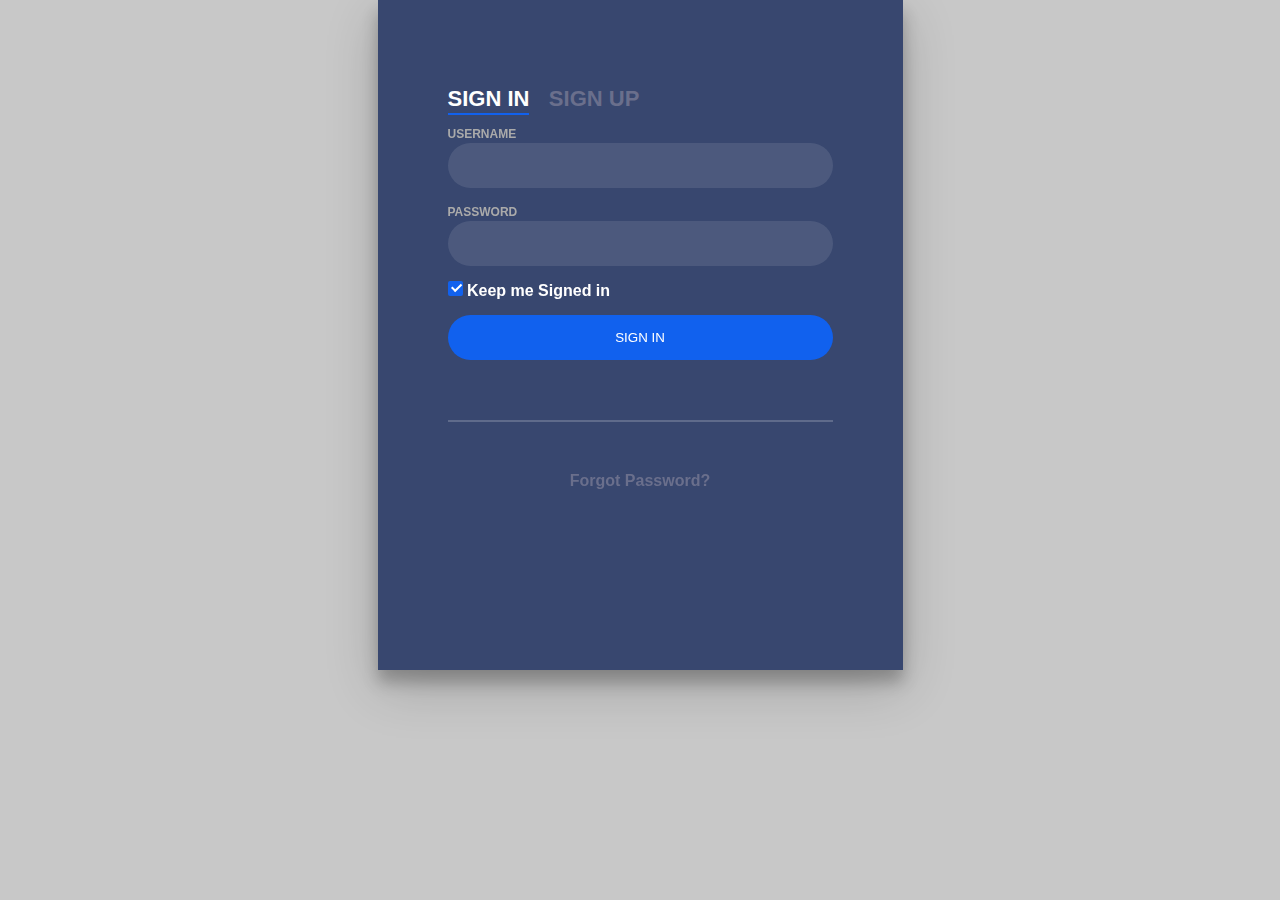
<file: assets/login.html>
<!DOCTYPE html>
<html>
	<head>
		
		<title>Form</title>
		<link rel="stylesheet" href="login.css"/>
	  </head>
	  <body>
		<div class="login-wrap">
		  <div class="login-html">
			<input id="tab-1" type="radio" name="tab" class="sign-in" checked><label for="tab-1" class="tab">Sign In</label>
			<input id="tab-2" type="radio" name="tab" class="sign-up"><label for="tab-2" class="tab">Sign Up</label>
			<div class="login-form">
			  <div class="sign-in-htm">
				<div class="group">
				  <label for="user" class="label">Username</label>
				  <input id="user" type="text" class="input">
				</div>
				<div class="group">
				  <label for="pass" class="label">Password</label>
				  <input id="pass" type="password" class="input" data-type="password">
				</div>
				<div class="group">
				  <input id="check" type="checkbox" class="check" checked>
				  <label for="check"><span class="icon"></span> Keep me Signed in</label>
				</div>
				<div class="group">
				  <input type="submit" class="button" value="Sign In">
				</div>
				<div class="hr"></div>
				<div class="foot-lnk">
				  <a href="#forgot">Forgot Password?</a>
				</div>
			  </div>
			  <div class="sign-up-htm">
				<div class="group">
				  <label for="user" class="label">Username</label>
				  <input id="user" type="text" class="input">
				</div>
				<div class="group">
				  <label for="pass" class="label">Password</label>
				  <input id="pass" type="password" class="input" data-type="password">
				</div>
				<div class="group">
				  <label for="pass" class="label">Repeat Password</label>
				  <input id="pass" type="password" class="input" data-type="password">
				</div>
				<div class="group">
				  <label for="pass" class="label">Email Address</label>
				  <input id="pass" type="text" class="input">
				</div>
				<div class="group">
				  <input type="submit" class="button" value="Sign Up">
				</div>
				<div class="hr"></div>
				<div class="foot-lnk">
				  <label for="tab-1">Already Member?</a>
				</div>
			  </div>
			</div>
		  </div>
		</div>
	  </body>
	  </html>
</file>
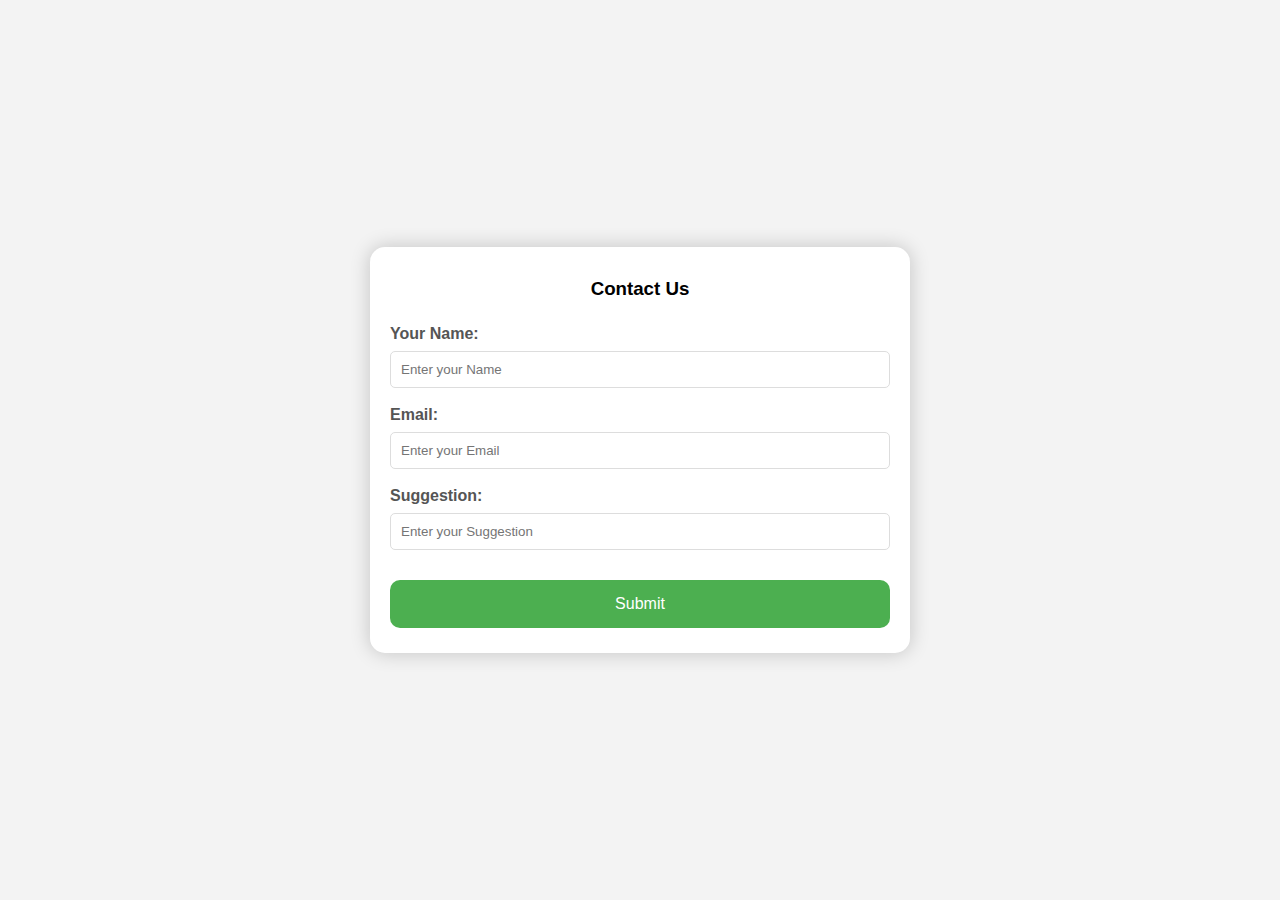
<file: assets/query.html>
<!DOCTYPE html>
<html>

<head>
	<title>Registration</title>
	<link rel="stylesheet"
		href="query.css">
</head>

<body>
	<div class="main">
		
		<h3>Contact Us</h3>
		<form action="">
			<label for="first"> Your Name:
			</label>
			<input type="text"id="first"name="first"placeholder="Enter your Name" required>

			<label for="first">Email:
			</label>
			<input type="text"id="first"name="first"placeholder="Enter your Email" required>

			<label for="first"> Suggestion:
			</label>
			<input type="text"id="first"name="first"placeholder="Enter your Suggestion" required>

			<div class="wrap">
				<button type="submit"onclick="solve()">Submit
				</button>
			</div>
		</form>
		
	</div>
</body>

</html>
</file>
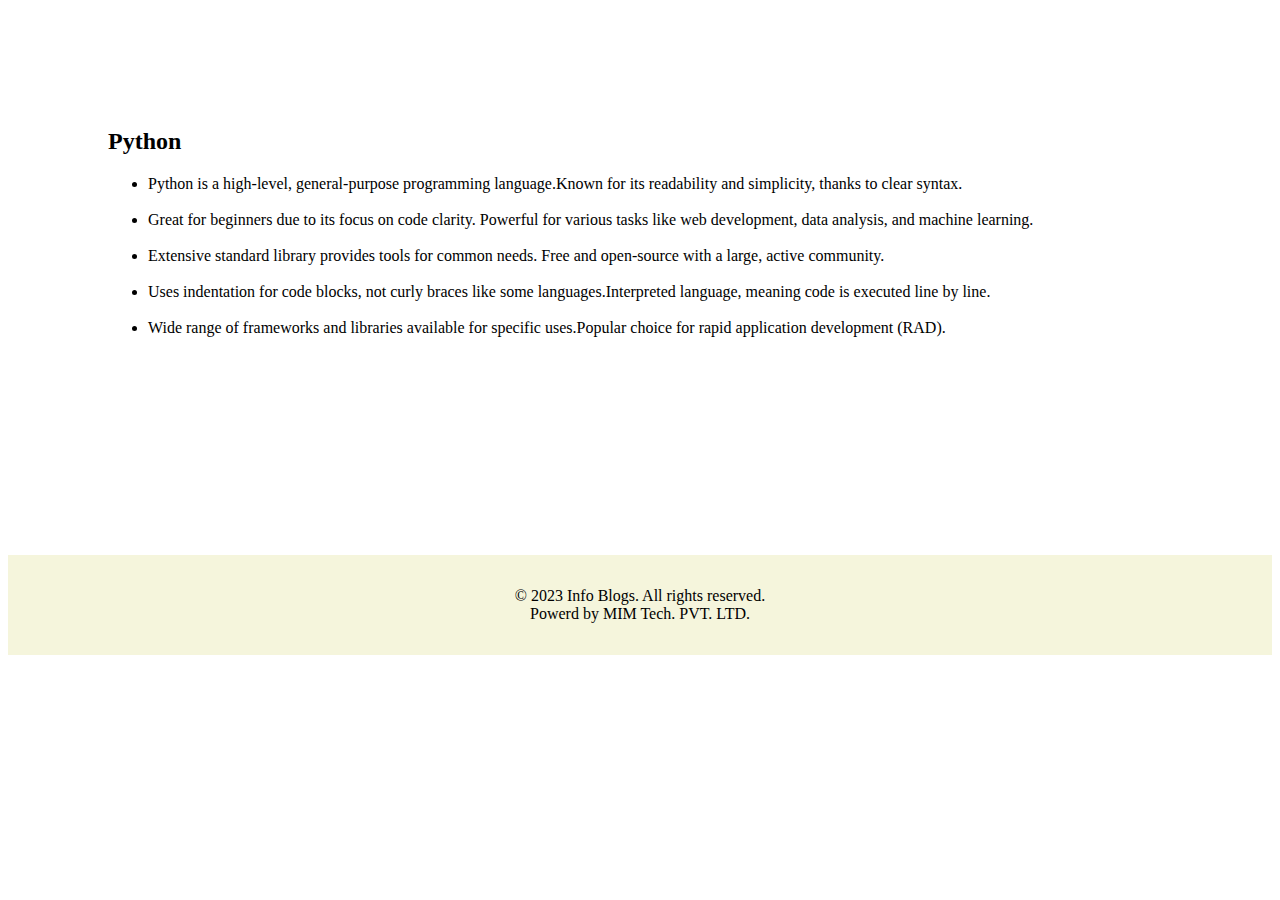
<file: assets/readmore1.html>
<!DOCTYPE html>
<html lang="en">
<head>
	<meta charset="UTF-8">
	<meta name="viewport" content="width=device-width, initial-scale=1.0">
	<title>Document</title>
	<link rel="stylesheet" href="readmore.css">
</head>
<body>
	<main>
        <article>
            <h2>Python</h2>
            <ul>
                <li>Python is a high-level, general-purpose programming language.Known for its readability and simplicity, thanks to clear syntax.</li><br>
                <li>Great for beginners due to its focus on code clarity. Powerful for various tasks like web development, data analysis, and machine learning.</li><br>
                <li>Extensive standard library provides tools for common needs. Free and open-source with a large, active community.</li><br>
                <li>Uses indentation for code blocks, not curly braces like some languages.Interpreted language, meaning code is executed line by line.</li><br>
                <li>Wide range of frameworks and libraries available for specific uses.Popular choice for rapid application development (RAD).</li><br>
               
            </ul>
            
        </article>
        
    </main>
    <footer>
        <p style="text-align: center;">&copy; 2023 Info Blogs. All rights reserved.<br>Powerd by MIM Tech. PVT. LTD.</p>
      </footer>
</body>
</html>
</file>
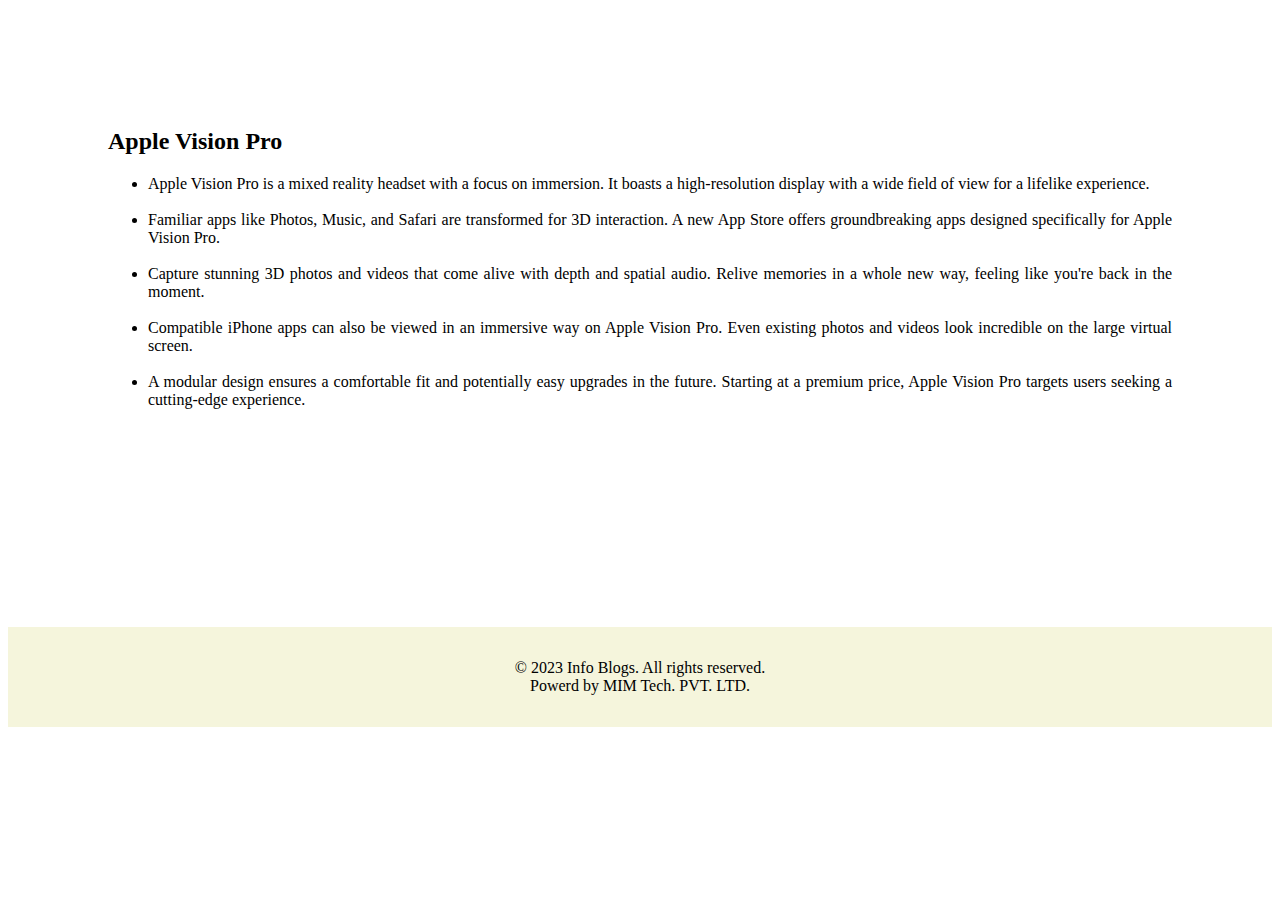
<file: assets/readmore4.html>
<!DOCTYPE html>
<html lang="en">
<head>
	<meta charset="UTF-8">
	<meta name="viewport" content="width=device-width, initial-scale=1.0">
	<title>Document</title>
	<link rel="stylesheet" href="readmore.css">
</head>
<body>
	<main>
        <article>
            <h2>Apple Vision Pro</h2>
            <ul>
				
				<li>Apple Vision Pro is a mixed reality headset with a focus on immersion.
					It boasts a high-resolution display with a wide field of view for a lifelike experience.</li><br>
				<li>Familiar apps like Photos, Music, and Safari are transformed for 3D interaction.
					A new App Store offers groundbreaking apps designed specifically for Apple Vision Pro.</li><br>
				<li>Capture stunning 3D photos and videos that come alive with depth and spatial audio.
					Relive memories in a whole new way, feeling like you're back in the moment.</li><br>
				<li>Compatible iPhone apps can also be viewed in an immersive way on Apple Vision Pro.
					Even existing photos and videos look incredible on the large virtual screen.</li><br>
				<li>A modular design ensures a comfortable fit and potentially easy upgrades in the future.
					Starting at a premium price, Apple Vision Pro targets users seeking a cutting-edge experience.</li><br>
			</ul>
            
        </article>
        
    </main>
    <footer>
		<p style="text-align: center;">&copy; 2023 Info Blogs. All rights reserved.<br>Powerd by MIM Tech. PVT. LTD.</p>
	  </footer>
</body>
</html>
</file>
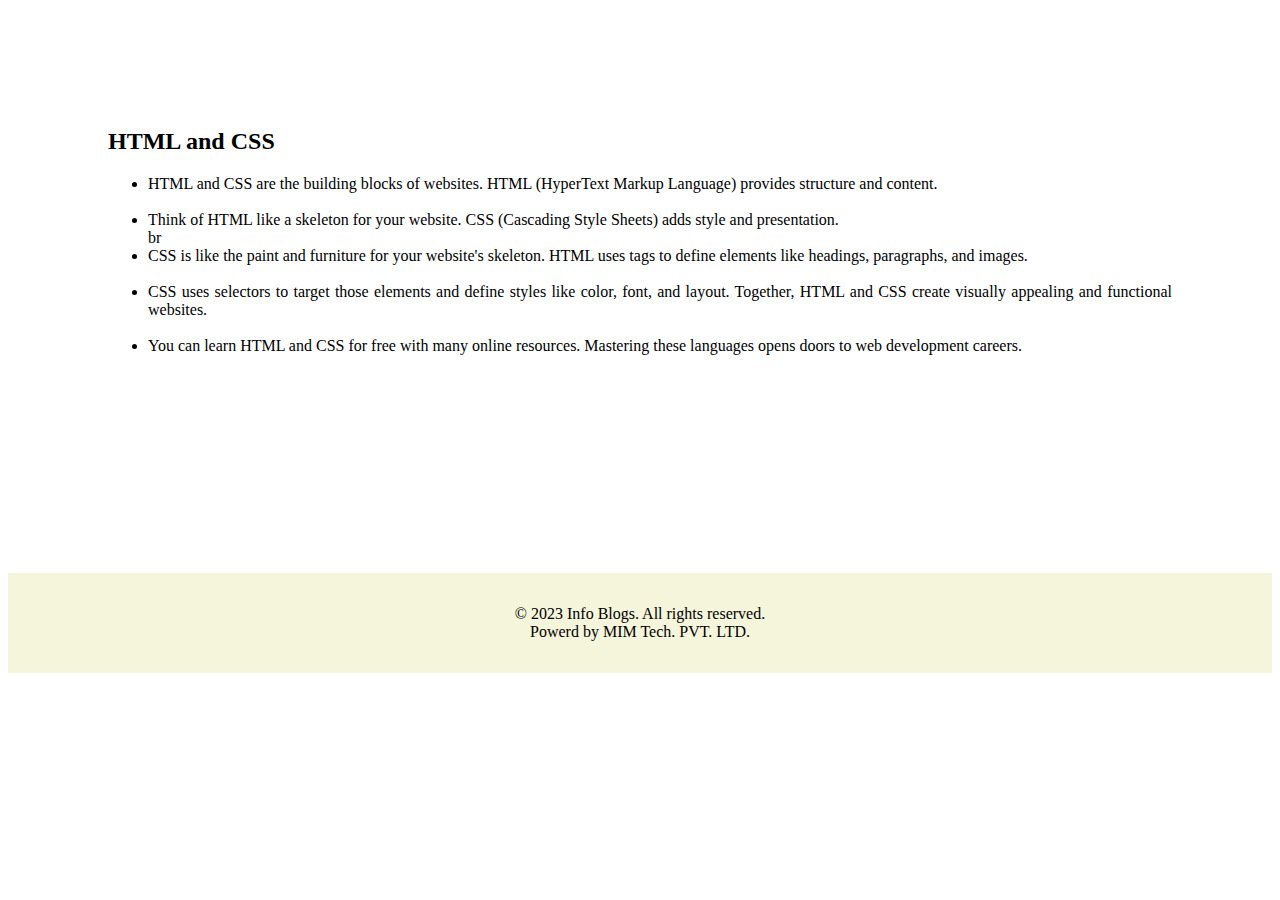
<file: assets/readmore5.html>
<!DOCTYPE html>
<html lang="en">
<head>
	<meta charset="UTF-8">
	<meta name="viewport" content="width=device-width, initial-scale=1.0">
	<title>Document</title>
	<link rel="stylesheet" href="readmore.css">
</head>
<body>
	<main>
        <article>
            <h2>HTML and CSS</h2>
            <ul>
				<li>HTML and CSS are the building blocks of websites.
					HTML (HyperText Markup Language) provides structure and content.</li><br>
				<li>Think of HTML like a skeleton for your website.
					CSS (Cascading Style Sheets) adds style and presentation.</li>br
				<li>CSS is like the paint and furniture for your website's skeleton.
					HTML uses tags to define elements like headings, paragraphs, and images.</li><br>
				<li>CSS uses selectors to target those elements and define styles like color, font, and layout.
					Together, HTML and CSS create visually appealing and functional websites.</li><br>
				<li>You can learn HTML and CSS for free with many online resources.
					Mastering these languages opens doors to web development careers.</li><br>
			</ul>
            
        </article>
        
    </main>
	<footer>
		<p style="text-align: center;">&copy; 2023 Info Blogs. All rights reserved.<br>Powerd by MIM Tech. PVT. LTD.</p>
	  </footer>
</body>
</html>
</file>
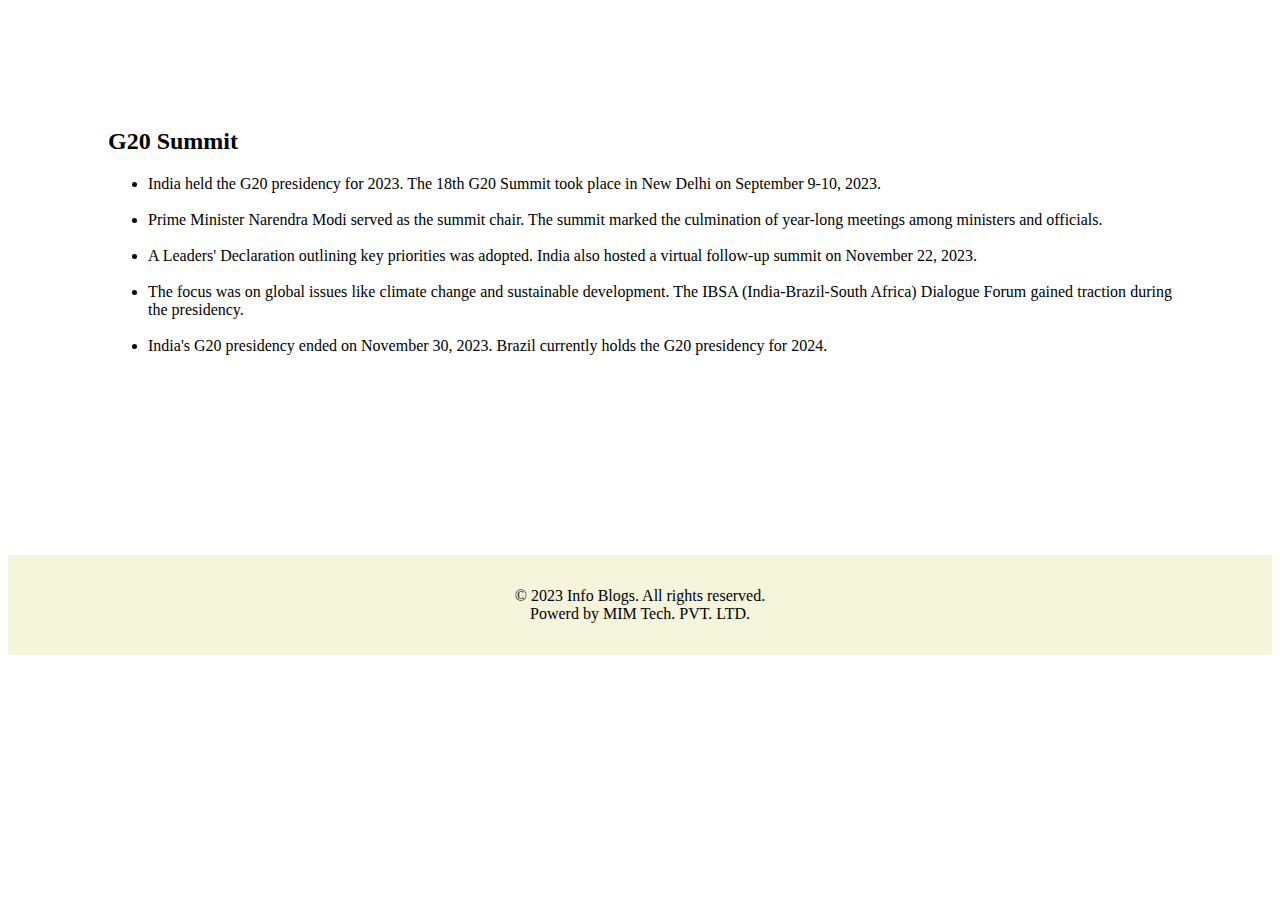
<file: assets/readmore6.html>
<!DOCTYPE html>
<html lang="en">
<head>
	<meta charset="UTF-8">
	<meta name="viewport" content="width=device-width, initial-scale=1.0">
	<title>Document</title>
	<link rel="stylesheet" href="readmore.css">
</head>
<body>
	<main>
        <article>
            <h2>G20 Summit</h2>
            <ul>
				<li>India held the G20 presidency for 2023.
					The 18th G20 Summit took place in New Delhi on September 9-10, 2023.</li><br>
				<li>Prime Minister Narendra Modi served as the summit chair.
					The summit marked the culmination of year-long meetings among ministers and officials.</li><br>
				<li>A Leaders' Declaration outlining key priorities was adopted.
					India also hosted a virtual follow-up summit on November 22, 2023.</li><br>
				<li>The focus was on global issues like climate change and sustainable development.
					The IBSA (India-Brazil-South Africa) Dialogue Forum gained traction during the presidency.</li><br>
				<li>India's G20 presidency ended on November 30, 2023.
					Brazil currently holds the G20 presidency for 2024.</li>
			</ul>
            
        </article>
        
    </main>
	<footer>
		<p style="text-align: center;">&copy; 2023 Info Blogs. All rights reserved.<br>Powerd by MIM Tech. PVT. LTD.</p>
	  </footer>
</body>
</html>
</file>
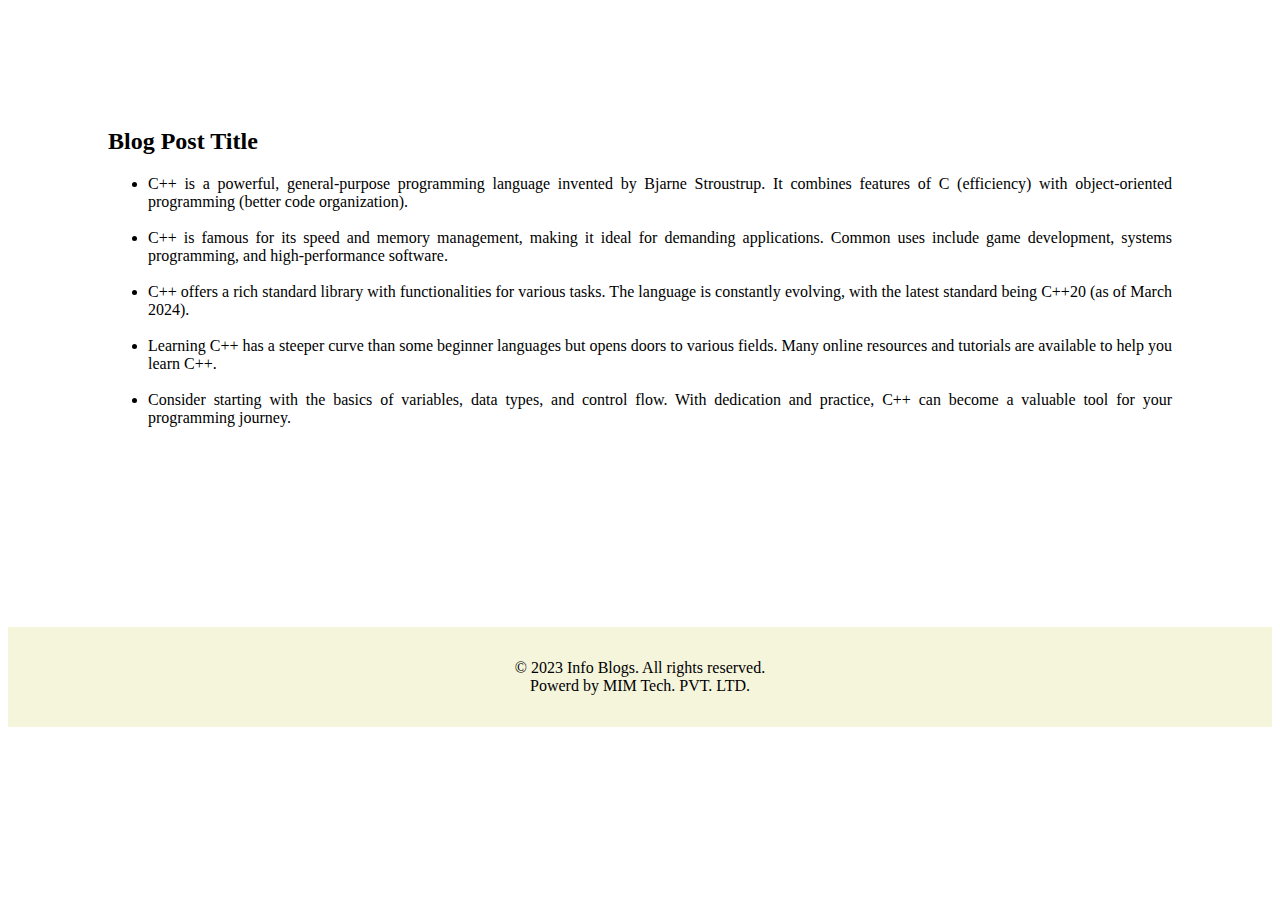
<file: assets/readmore7.html>
<!DOCTYPE html>
<html lang="en">
<head>
	<meta charset="UTF-8">
	<meta name="viewport" content="width=device-width, initial-scale=1.0">
	<title>Document</title>
	<link rel="stylesheet" href="readmore.css">
</head>
<body>
	<main>
        <article>
            <h2>Blog Post Title</h2>
            <ul>
				<li>C++ is a powerful, general-purpose programming language invented by Bjarne Stroustrup.
					It combines features of C (efficiency) with object-oriented programming (better code organization).</li><br>
				<li>C++ is famous for its speed and memory management, making it ideal for demanding applications.
					Common uses include game development, systems programming, and high-performance software.</li><br>
				<li>C++ offers a rich standard library with functionalities for various tasks.
					The language is constantly evolving, with the latest standard being C++20 (as of March 2024).</li><br>
				<li>Learning C++ has a steeper curve than some beginner languages but opens doors to various fields.
					Many online resources and tutorials are available to help you learn C++.</li><br>
				<li>Consider starting with the basics of variables, data types, and control flow.
					With dedication and practice, C++ can become a valuable tool for your programming journey.
					</li>
				
			</ul>
            
        </article>
        
    </main>
    <footer>
		<p style="text-align: center;">&copy; 2023 Info Blogs. All rights reserved.<br>Powerd by MIM Tech. PVT. LTD.</p>
	  </footer>
</body>
</html>
</file>
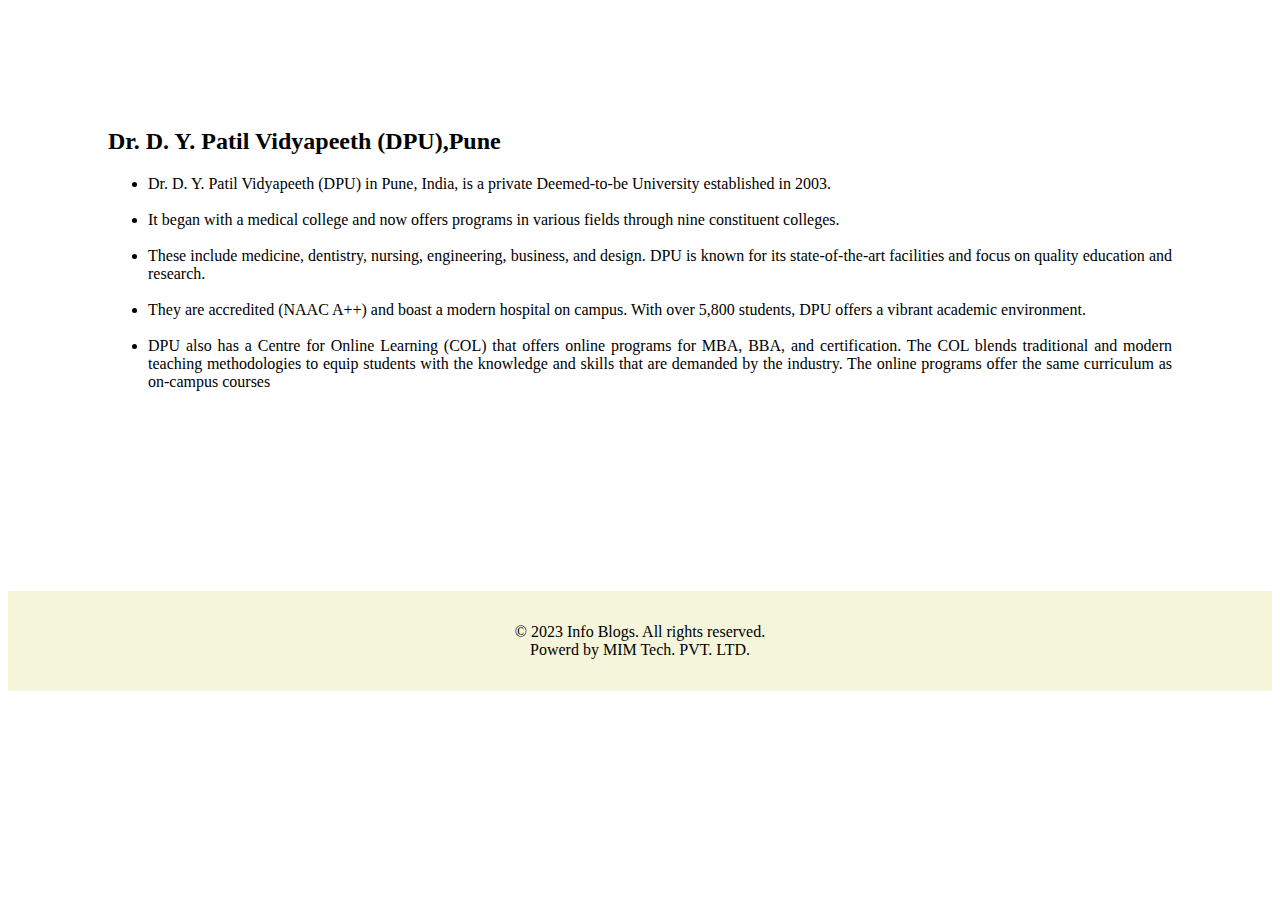
<file: assets/readmore8.html>
<!DOCTYPE html>
<html lang="en">
<head>
	<meta charset="UTF-8">
	<meta name="viewport" content="width=device-width, initial-scale=1.0">
	<title>Document</title>
	<link rel="stylesheet" href="readmore.css">
</head>
<body>
	<main>
        <article>
            <h2>Dr. D. Y. Patil Vidyapeeth (DPU),Pune</h2>
            <ul>
				<li>Dr. D. Y. Patil Vidyapeeth (DPU) in Pune, India, is a private Deemed-to-be University established in 2003.</li><br>
				<li>It began with a medical college and now offers programs in various fields through nine constituent colleges.</li><br>
				<li>These include medicine, dentistry, nursing, engineering, business, and design.

					DPU is known for its state-of-the-art facilities and focus on quality education and research.</li><br>
				<li>They are accredited (NAAC A++) and boast a modern hospital on campus.

					With over 5,800 students, DPU offers a vibrant academic environment.</li><br>
				<li>DPU also has a Centre for Online Learning (COL) that offers online programs for MBA, BBA, and certification. The COL blends traditional and modern teaching methodologies to equip students with the knowledge and skills that are demanded by the industry. The online programs offer the same curriculum as on-campus courses</li>
			</ul>
            
        </article>
        
    </main>
    <footer>
		<p style="text-align: center;">&copy; 2023 Info Blogs. All rights reserved.<br>Powerd by MIM Tech. PVT. LTD.</p>
	  </footer>
</body>
</html>
</file>
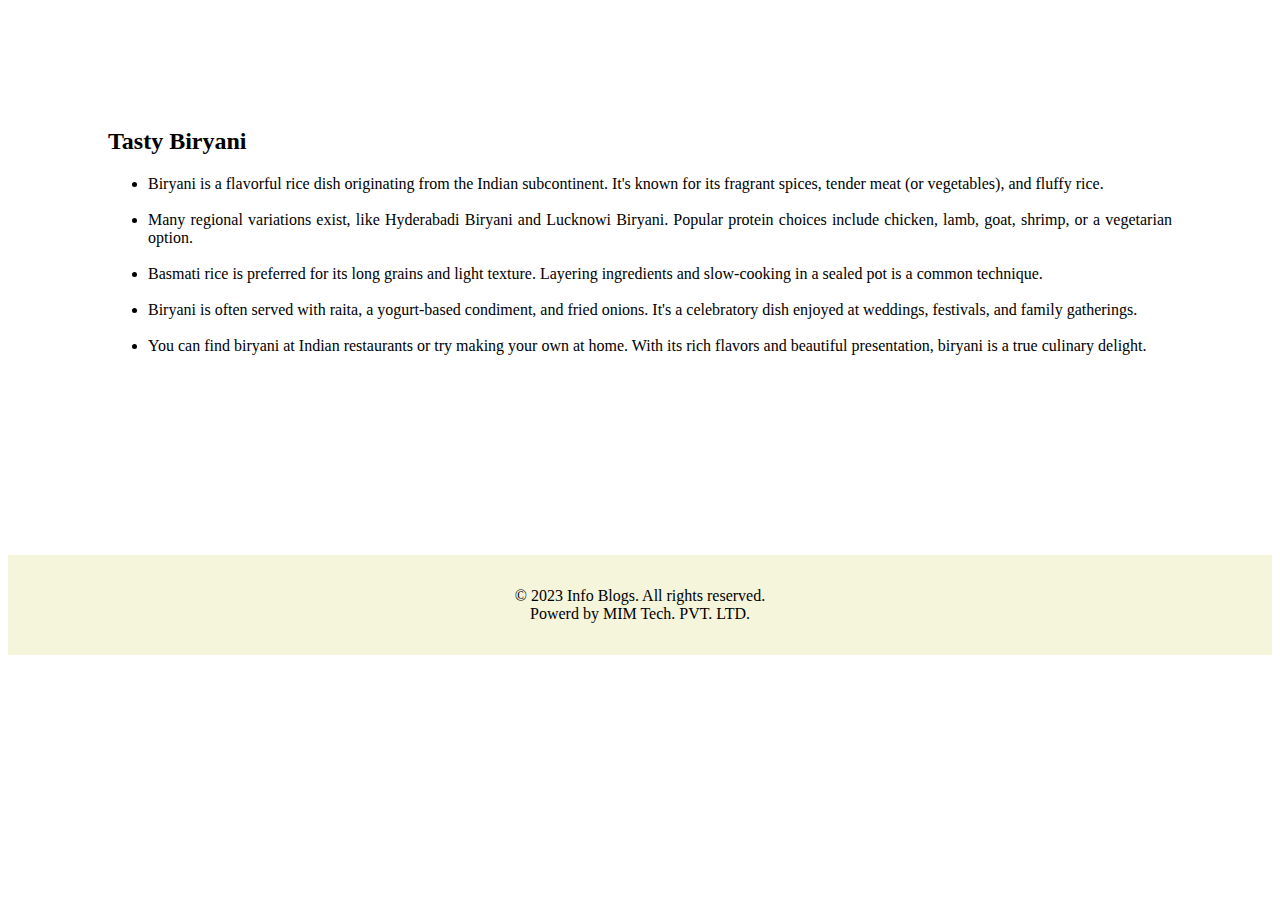
<file: assets/readmore9.html>
<!DOCTYPE html>
<html lang="en">
<head>
	<meta charset="UTF-8">
	<meta name="viewport" content="width=device-width, initial-scale=1.0">
	<title>Document</title>
	<link rel="stylesheet" href="readmore.css">
</head>
<body>
	<main>
        <article>
            <h2>Tasty Biryani</h2>
            <ul>
				<li>Biryani is a flavorful rice dish originating from the Indian subcontinent.
					It's known for its fragrant spices, tender meat (or vegetables), and fluffy rice.</li><br>
				<li>Many regional variations exist, like Hyderabadi Biryani and Lucknowi Biryani.
					Popular protein choices include chicken, lamb, goat, shrimp, or a vegetarian option.</li><br>
				<li>Basmati rice is preferred for its long grains and light texture.
					Layering ingredients and slow-cooking in a sealed pot is a common technique.</li><br>
				<li>Biryani is often served with raita, a yogurt-based condiment, and fried onions.
					It's a celebratory dish enjoyed at weddings, festivals, and family gatherings.</li><br>
				<li>You can find biryani at Indian restaurants or try making your own at home.
					With its rich flavors and beautiful presentation, biryani is a true culinary delight.</li>

			</ul>
            
        </article>
        
    </main>
	<footer>
		<p style="text-align: center;">&copy; 2023 Info Blogs. All rights reserved.<br>Powerd by MIM Tech. PVT. LTD.</p>
	</footer>
</body>
</html>
</file>
<file: assets/login.css>
body {
	margin: 0;
	color: #6a6f8c;
	background: #c8c8c8;
	font: 600 16px/18px "Open Sans", sans-serif;
  }
  *,
  :after,
  :before {
	box-sizing: border-box;
  }
  .clearfix:after,
  .clearfix:before {
	content: "";
	display: table;
  }
  .clearfix:after {
	clear: both;
	display: block;
  }
  a {
	color: inherit;
	text-decoration: none;
  }
  .login-wrap {
	width: 100%;
	margin: auto;
	max-width: 525px;
	min-height: 670px;
	position: relative;
	background: url(https://raw.githubusercontent.com/khadkamhn/day-01-login-form/master/img/bg.jpg)
	  no-repeat center;
	box-shadow: 0 12px 15px 0 rgba(0, 0, 0, 0.24),
	  0 17px 50px 0 rgba(0, 0, 0, 0.19);
  }
  .login-html {
	width: 100%;
	height: 100%;
	position: absolute;
	padding: 90px 70px 50px 70px;
	background: rgba(40, 57, 101, 0.9);
  }
  .login-html .sign-in-htm,
  .login-html .sign-up-htm {
	top: 0;
	left: 0;
	right: 0;
	bottom: 0;
	position: absolute;
	transform: rotateY(180deg);
	backface-visibility: hidden;
	transition: all 0.4s linear;
  }
  .login-html .sign-in,
  .login-html .sign-up,
  .login-form .group .check {
	display: none;
  }
  .login-html .tab,
  .login-form .group .label,
  .login-form .group .button {
	text-transform: uppercase;
  }
  .login-html .tab {
	font-size: 22px;
	margin-right: 15px;
	cursor: pointer;
	padding-bottom: 5px;
	margin: 0 15px 10px 0;
	display: inline-block;
	border-bottom: 2px solid transparent;
  }
  .login-html .sign-in:checked + .tab,
  .login-html .sign-up:checked + .tab {
	color: #fff;
	border-color: #1161ee;
	cursor: pointer;
  }
  .login-form {
	min-height: 345px;
	position: relative;
	perspective: 1000px;
	transform-style: preserve-3d;
  }
  .login-form .group {
	margin-bottom: 15px;
  }
  .login-form .group .label,
  .login-form .group .input,
  .login-form .group .button {
	width: 100%;
	color: #fff;
	display: block;
  }
  .login-form .group .input,
  .login-form .group .button {
	border: none;
	padding: 15px 20px;
	border-radius: 25px;
	background: rgba(255, 255, 255, 0.1);
  }
  .login-form .group input[data-type="password"] {
	-webkit-text-security: circle;
  }
  .login-form .group .label {
	color: #aaa;
	font-size: 12px;
  }
  .login-form .group .button {
	background: #1161ee;
	cursor: pointer;
  }
  .login-form .group .button:hover {
	  background:#1454c4;
	  cursor: pointer;
	}
  .login-form .group label .icon {
	width: 15px;
	height: 15px;
	border-radius: 2px;
	position: relative;
	display: inline-block;
	background: rgba(255, 255, 255, 0.1);
  }
  .login-form .group label .icon:before,
  .login-form .group label .icon:after {
	content: "";
	width: 10px;
	height: 2px;
	background: #fff;
	position: absolute;
	transition: all 0.2s ease-in-out 0s;
  }
  .login-form .group label .icon:before {
	left: 3px;
	width: 5px;
	bottom: 6px;
	transform: scale(0) rotate(0);
  }
  .login-form .group label .icon:after {
	top: 6px;
	right: 0;
	transform: scale(0) rotate(0);
  }
  .login-form .group .check:checked + label {
	color: #fff;
  }
  .login-form .group .check:checked + label .icon {
	background: #1161ee;
  }
  .login-form .group .check:checked + label .icon:before {
	transform: scale(1) rotate(45deg);
  }
  .login-form .group .check:checked + label .icon:after {
	transform: scale(1) rotate(-45deg);
  }
  .login-html
	.sign-in:checked
	+ .tab
	+ .sign-up
	+ .tab
	+ .login-form
	.sign-in-htm {
	transform: rotate(0);
  }
  .login-html .sign-up:checked + .tab + .login-form .sign-up-htm {
	transform: rotate(0);
  }
  .hr {
	height: 2px;
	margin: 60px 0 50px 0;
	background: rgba(255, 255, 255, 0.2);
  }
  .foot-lnk {
	text-align: center;
  }
</file>
<file: assets/query.css>
/*style.css*/
body {
	display: flex;
	align-items: center;
	justify-content: center;
	font-family: sans-serif;
	line-height: 1.5;
	min-height: 100vh;
	background: #f3f3f3;
	flex-direction: column;
	margin: 0;
}

.main {
	background-color: #fff;
	border-radius: 15px;
	box-shadow: 0 0 20px rgba(0, 0, 0, 0.2);
	padding: 10px 20px;
	transition: transform 0.2s;
	width: 500px;
	text-align: center;
}

h1 {
	color: #4CAF50;
}

label {
	display: block;
	width: 100%;
	margin-top: 10px;
	margin-bottom: 5px;
	text-align: left;
	color: #555;
	font-weight: bold;
}


input {
	display: block;
	width: 100%;
	margin-bottom: 15px;
	padding: 10px;
	box-sizing: border-box;
	border: 1px solid #ddd;
	border-radius: 5px;
}

button {
	padding: 15px;
	border-radius: 10px;
	margin-top: 15px;
	margin-bottom: 15px;
	border: none;
	color: white;
	cursor: pointer;
	background-color: #4CAF50;
	width: 100%;
	font-size: 16px;
}

.wrap {
	display: flex;
	justify-content: center;
	align-items: center;
}
</file>
<file: assets/readmore.css>
main {
    padding: 100px;
}

article {
    margin-bottom: 100px;
    text-align: justify;
}

article h2 {
    margin-top: 5;
}

article li{
    text-decoration-color: blueviolet;
    text-shadow: 0lh;
}

footer {
    background-color: beige;
    color: black;
    padding: 1rem;
    text-align: center;
  }
</file>
